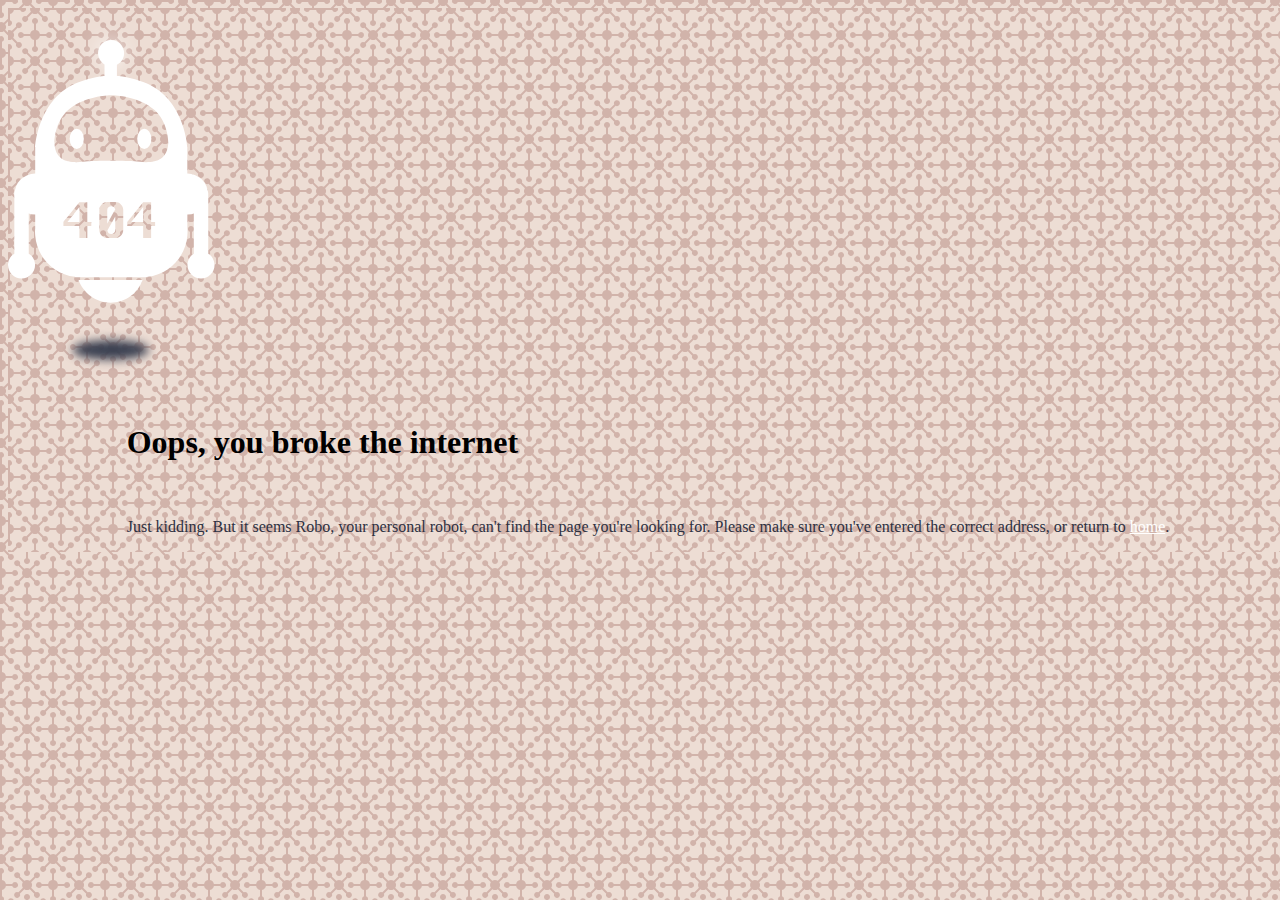
<file: login.html>
<!DOCTYPE html>
<html>
<head>
	<title></title>
	<link rel="stylesheet" type="text/css" href="style.css">
</head>
<body>
<!-- Generator: Adobe Illustrator 19.1.0, SVG Export Plug-In  -->
<svg version="1.1"
	 xmlns="http://www.w3.org/2000/svg" xmlns:xlink="http://www.w3.org/1999/xlink" xmlns:a="http://ns.adobe.com/AdobeSVGViewerExtensions/3.0/"
	 x="0px" y="0px" width="206.5px"  viewBox="0 0 326.5 592" style="enable-background:new 0 0 326.5 592;"
	 xml:space="preserve">
<style type="text/css">
	.st0{fill:#FFFFFF;}
</style>
<defs>
</defs>
<g id="shadow_1_">
	
		<image style="overflow:visible;" width="192" height="103" xlink:href="[data-uri]" transform="matrix(1 0 0 1 66.2048 489)">
	</image>
</g>
<g id="robot_1_">
	<path class="st0" d="M152.7,89.2h-0.1v21.4h19.6V89.8c6.8-3.4,11.4-10.4,11.4-18.5c0-11.5-9.2-20.8-20.6-20.8
		c-11.4,0-20.6,9.3-20.6,20.8C142.4,79,146.6,85.6,152.7,89.2z"/>
	<path class="st0" d="M162.2,466c23.3,0,43.1-14.9,50.6-35.8H111.5C119.1,451.1,138.9,466,162.2,466z"/>
	<g>
		<path class="st0" d="M159.1,356c1,0.9,2.4,1.3,4.2,1.3c1.8,0,3.2-0.6,4.5-1.9c1.2-1.2,1.8-2.7,1.8-4.4v-21.4l-12.5,22.4
			C157.4,353.8,158.1,355.1,159.1,356z"/>
		<polygon class="st0" points="213.7,338.4 213.7,314.8 194.8,338.4 		"/>
		<path class="st0" d="M163.3,313.3c-1.7,0-3.2,0.6-4.5,1.8s-1.9,2.7-1.9,4.4V341l12.5-22.5C168.6,315,166.6,313.3,163.3,313.3z"/>
		<path class="st0" d="M283.5,262.5v-42.8c0,0-4.2-78-68.6-102.3c-19.1-7.2-36.6-10.1-51.7-10.7c-15.1,0.5-32.6,3.5-51.7,10.7
			C47.2,141.7,43,219.7,43,219.7v42.8l0,65.7v20.6c-0.1,1.7-0.3,3.3-0.3,5c0,1.8,0.1,3.6,0.3,5.4v0.5h0c2.7,34.3,29.3,61.7,63,65.4
			l0,0.5h57.3h57.3l0-0.5c33.7-3.7,60.3-31.2,63-65.4h0v-0.5c0.1-1.8,0.3-3.6,0.3-5.4c0-1.7-0.1-3.4-0.3-5v-20.6L283.5,262.5z
			 M131.8,344.8h-6.3v18.9h-12.6v-18.9H87.6v-6.3l25.2-31.5h12.6v31.5h6.3V344.8z M182.2,351.1c0,3.4-1.2,6.4-3.7,8.9
			s-5.4,3.7-8.9,3.7H157c-3.4,0-6.4-1.2-8.9-3.7c-2.5-2.5-3.7-5.4-3.7-8.9v-31.6c0-3.4,1.2-6.4,3.7-8.9c2.5-2.5,5.4-3.7,8.9-3.7
			h12.6c3.4,0,6.4,1.2,8.9,3.7s3.7,5.4,3.7,8.9V351.1z M232.6,344.8h-6.3v18.9h-12.6v-18.9h-25.2v-6.3l25.2-31.5h12.6v31.5h6.3
			V344.8z M231,242.4c-7.7,2.5-24,1.2-31.4,0c-6.8-1.2-65.8-1.2-72.6,0c-7.4,1.2-23.7,2.5-31.4,0c0,0-22.2-1.9-22.2-30.5
			c0,0,0-31.7,22.2-51c21.5-18.7,53.9-22.8,66.6-23v0c0.2,0,0.4,0,0.6,0c0.2,0,0.4,0,0.6,0c0.2,0,0.4,0,0.6,0c0.2,0,0.4,0,0.6,0v0
			c12.7,0.2,45,4.3,66.6,23c22.2,19.3,22.2,51,22.2,51C253.2,240.6,231,242.4,231,242.4z"/>
		<polygon class="st0" points="112.9,338.4 112.9,314.8 94,338.4 		"/>
	</g>
	<g id="light_1_">
		
			<image style="overflow:visible;opacity:0.83;" width="142" height="143" xlink:href="[data-uri]" transform="matrix(1 0 0 1 92.2048 0)">
		</image>
		<g>
			<circle class="st0" cx="163.1" cy="71.5" r="19.5"/>
		</g>
	</g>
	<ellipse id="rightEye_1_" class="st0" cx="215.5" cy="206.9" rx="11.2" ry="16"/>
	<ellipse id="leftEye_1_" class="st0" cx="108.7" cy="206.9" rx="11.2" ry="16"/>
	<circle class="st0" cx="42.8" cy="294.2" r="32.4"/>
	<circle class="st0" cx="283.8" cy="294.2" r="32.4"/>
	<path id="leftArm_1_" class="st0" d="M32.8,388.4v-95.1c0-5-4-9-9-9H19c-5,0-9,4-9,9v95.1c-6,3.8-10,10.5-10,18.1
		c0,11.8,9.6,21.4,21.4,21.4s21.4-9.6,21.4-21.4C42.8,398.8,38.8,392.2,32.8,388.4z"/>
	<path id="rightArm_1_" class="st0" d="M316.6,388.4v-95.1c0-5-4-9-9-9h-4.8c-5,0-9,4-9,9v95.1c-6,3.8-10,10.5-10,18.1
		c0,11.8,9.6,21.4,21.4,21.4s21.4-9.6,21.4-21.4C326.5,398.8,322.6,392.2,316.6,388.4z"/>
</g>
</svg>






<div class="container">
  <h1>Oops, you broke the internet</h1>
  <p>Just kidding. But it seems Robo, your personal robot, can't find the page you're looking for. Please make sure you've entered the correct address, or return to <a href="">home</a>.</p>
</div>




</body>
</html>
</file>
<file: style.css>
html, body{
    box-sizing: border-box;
    background-color: #edddd4;
    background-image: url("data:image/svg+xml,%3Csvg xmlns='http://www.w3.org/2000/svg' width='52' height='52' viewBox='0 0 52 52'%3E%3Cpath fill='%23772e25' fill-opacity='0.24' d='M0 17.83V0h17.83a3 3 0 0 1-5.66 2H5.9A5 5 0 0 1 2 5.9v6.27a3 3 0 0 1-2 5.66zm0 18.34a3 3 0 0 1 2 5.66v6.27A5 5 0 0 1 5.9 52h6.27a3 3 0 0 1 5.66 0H0V36.17zM36.17 52a3 3 0 0 1 5.66 0h6.27a5 5 0 0 1 3.9-3.9v-6.27a3 3 0 0 1 0-5.66V52H36.17zM0 31.93v-9.78a5 5 0 0 1 3.8.72l4.43-4.43a3 3 0 1 1 1.42 1.41L5.2 24.28a5 5 0 0 1 0 5.52l4.44 4.43a3 3 0 1 1-1.42 1.42L3.8 31.2a5 5 0 0 1-3.8.72zm52-14.1a3 3 0 0 1 0-5.66V5.9A5 5 0 0 1 48.1 2h-6.27a3 3 0 0 1-5.66-2H52v17.83zm0 14.1a4.97 4.97 0 0 1-1.72-.72l-4.43 4.44a3 3 0 1 1-1.41-1.42l4.43-4.43a5 5 0 0 1 0-5.52l-4.43-4.43a3 3 0 1 1 1.41-1.41l4.43 4.43c.53-.35 1.12-.6 1.72-.72v9.78zM22.15 0h9.78a5 5 0 0 1-.72 3.8l4.44 4.43a3 3 0 1 1-1.42 1.42L29.8 5.2a5 5 0 0 1-5.52 0l-4.43 4.44a3 3 0 1 1-1.41-1.42l4.43-4.43a5 5 0 0 1-.72-3.8zm0 52c.13-.6.37-1.19.72-1.72l-4.43-4.43a3 3 0 1 1 1.41-1.41l4.43 4.43a5 5 0 0 1 5.52 0l4.43-4.43a3 3 0 1 1 1.42 1.41l-4.44 4.43c.36.53.6 1.12.72 1.72h-9.78zm9.75-24a5 5 0 0 1-3.9 3.9v6.27a3 3 0 1 1-2 0V31.9a5 5 0 0 1-3.9-3.9h-6.27a3 3 0 1 1 0-2h6.27a5 5 0 0 1 3.9-3.9v-6.27a3 3 0 1 1 2 0v6.27a5 5 0 0 1 3.9 3.9h6.27a3 3 0 1 1 0 2H31.9z'%3E%3C/path%3E%3C/svg%3E");
    font-family:'Piazzolla', serif;
    width: 100%;
  }
  
  *, *:before, *:after{
    box-sizing:inherit;
  }
  h3, h4, h5 {
    color: #772e25;
  }

  p {
    color: #2d3142;
  }
  a {
    color: white;
  }

  a:hover {
      cursor: pointer;
      color: #e8eddf;
      text-decoration: none;;
  }

  .button {
    background-color: #4f5d75;
    border: none;
    color: #e8eddf;
    padding: 15px 32px;
    text-align: center;
    text-decoration: none;
    display: inline-block;
    transition-duration: 0.4s;
    width: 100%;

  }

  .button:hover {
    background-color: #2d3142;
  }

  .container {
    display:grid;
    grid-gap: 20px;
    grid-template: repeat(auto-fit, minmax(300px,1fr));
    margin-top: 1em;
    margin-bottom: 1em;
    justify-content: center;
    align-content: center;
    position: relative;
  }
  
  .about {
    background-color: #edddd4;
    padding: 1rem;
    text-align: center;
    border: 0px;
    display:flex;
    flex-direction:column;
    justify-content: center;
    align-content: center;
    grid-auto-flow: column;
  }
  
  .about-food{
    background-color: #edddd4;
    padding: 1rem;
    text-align: left;
    border: 0px;
    display:flex;
    flex-direction:column;
    justify-content: center;
    align-content: center;
    grid-auto-flow: column;
  }
  
  .image-col {
    float: left;
    width: 25%;
    padding: 1em;
    overflow: hidden;
  }
  
  .thumbnail{
    transition: all .5s;
    -moz-transition: all .5s;
    -webkit-transition: all .5s;
    -o-transition: all .5s;
    -ms-transition: all .5s;
  }
  
  .thumbnail:hover {
   transform : scale(1.50);
   -moz-transform : scale(1.50);
   -webkit-transform : scale(1.50);
   -o-transform : scale(1.50);
   -ms-transform : scale(1.50);
  }
  
  .menu {
    background-color: #a44a3f;
    grid-column: 1/-1;
    position: top;
    text-align: right;
    opacity: 100%;
  }
  .svg {
    z-index: -1;
  }

  .navbar-brand {
    font-size: 4vw
  }
  
  .content {
    border: 0px;
    top: 50%;
    left: 50%;
    width: auto;
    height:auto;
    position: absolute;
    transform: translate(-50%, -50%);
    margin-top:2em;
    display:flex;
    flex-direction:column;
    justify-content: center;
    align-content: center;
    grid-auto-flow: column;
  }
  
  .form-col {
    padding:1em;
    background-color:#edddd4;
  }
  
  .carousel {
  flex-grow:2;
  padding-top: 20px;
  min-width: 300px ;
  }
  
  .carousel:hover{
    -webkit-filter: brightness(70%);
    -webkit-transition: all 1s ease;
    -moz-transition: all 1s ease;
    -o-transition: all 1s ease;
    -ms-transition: all 1s ease;
    transition: all 1s ease;
  }
  
  .footer{
    font-size:0.7em;
  }
  
  
  /* ----------- iPhone 6, 6S, 7 and 8 ----------- */
  
  /* Portrait and Landscape */
  @media only screen 
    and (min-device-width: 375px) 
    and (max-device-width: 667px) 
    and (-webkit-min-device-pixel-ratio: 2) { 
  
  }
  
  /* Portrait */
  @media only screen 
    and (min-device-width: 375px) 
    and (max-device-width: 667px) 
    and (-webkit-min-device-pixel-ratio: 2)
    and (orientation: portrait) { 
  
  }
  
  /* Landscape */
  @media only screen 
    and (min-device-width: 375px) 
    and (max-device-width: 667px) 
    and (-webkit-min-device-pixel-ratio: 2)
    and (orientation: landscape) { 
  
  }
  
  /* ----------- iPhone 6+, 7+ and 8+ ----------- */
  
  /* Portrait and Landscape */
  @media only screen 
    and (min-device-width: 414px) 
    and (max-device-width: 736px) 
    and (-webkit-min-device-pixel-ratio: 3) { 
  
  }
  
  /* Portrait */
  @media only screen 
    and (min-device-width: 414px) 
    and (max-device-width: 736px) 
    and (-webkit-min-device-pixel-ratio: 3)
    and (orientation: portrait) { 
  
  }
  
  /* Landscape */
  @media only screen 
    and (min-device-width: 414px) 
    and (max-device-width: 736px) 
    and (-webkit-min-device-pixel-ratio: 3)
    and (orientation: landscape) { 
  
  }
  
  /* ----------- iPhone X ----------- */
  
  /* Portrait and Landscape */
  @media only screen 
    and (min-device-width: 375px) 
    and (max-device-width: 812px) 
    and (-webkit-min-device-pixel-ratio: 3) { 
  
  }
  
  /* Portrait */
  @media only screen 
    and (min-device-width: 375px) 
    and (max-device-width: 812px) 
    and (-webkit-min-device-pixel-ratio: 3)
    and (orientation: portrait) { 
  
  }
  
  /* Landscape */
  @media only screen 
    and (min-device-width: 375px) 
    and (max-device-width: 812px) 
    and (-webkit-min-device-pixel-ratio: 3)
    and (orientation: landscape) { 
  
  }
  
  /* ----------- iPad 3, 4 and Pro 9.7" ----------- */
  
  /* Portrait and Landscape */
  @media only screen 
    and (min-device-width: 768px) 
    and (max-device-width: 1024px) 
    and (-webkit-min-device-pixel-ratio: 2) {
  
  }
  
  /* Portrait */
  @media only screen 
    and (min-device-width: 768px) 
    and (max-device-width: 1024px) 
    and (orientation: portrait) 
    and (-webkit-min-device-pixel-ratio: 2) {
  
  }
  
  /* Landscape */
  @media only screen 
    and (min-device-width: 768px) 
    and (max-device-width: 1024px) 
    and (orientation: landscape) 
    and (-webkit-min-device-pixel-ratio: 2) {
  
  }
  
  /* ----------- iPad Pro 10.5" ----------- */
  
  /* Portrait and Landscape */
  @media only screen 
    and (min-device-width: 834px) 
    and (max-device-width: 1112px)
    and (-webkit-min-device-pixel-ratio: 2) {
  
  }
  
  /* Portrait */
  /* Declare the same value for min- and max-width to avoid colliding with desktops */
  /* Source: https://medium.com/connect-the-dots/css-media-queries-for-ipad-pro-8cad10e17106*/
  @media only screen 
    and (min-device-width: 834px) 
    and (max-device-width: 834px) 
    and (orientation: portrait) 
    and (-webkit-min-device-pixel-ratio: 2) {
  
  }
  
  /* Landscape */
  /* Declare the same value for min- and max-width to avoid colliding with desktops */
  /* Source: https://medium.com/connect-the-dots/css-media-queries-for-ipad-pro-8cad10e17106*/
  @media only screen 
    and (min-device-width: 1112px) 
    and (max-device-width: 1112px) 
    and (orientation: landscape) 
    and (-webkit-min-device-pixel-ratio: 2) {
  
  }
  
  /* ----------- iPad Pro 12.9" ----------- */
  
  /* Portrait and Landscape */
  @media only screen 
    and (min-device-width: 1024px) 
    and (max-device-width: 1366px)
    and (-webkit-min-device-pixel-ratio: 2) {
  
  }
  
  /* Portrait */
  /* Declare the same value for min- and max-width to avoid colliding with desktops */
  /* Source: https://medium.com/connect-the-dots/css-media-queries-for-ipad-pro-8cad10e17106*/
  @media only screen 
    and (min-device-width: 1024px) 
    and (max-device-width: 1024px) 
    and (orientation: portrait) 
    and (-webkit-min-device-pixel-ratio: 2) {
  
  }
  
  /* Landscape */
  /* Declare the same value for min- and max-width to avoid colliding with desktops */
  /* Source: https://medium.com/connect-the-dots/css-media-queries-for-ipad-pro-8cad10e17106*/
  @media only screen 
    and (min-device-width: 1366px) 
    and (max-device-width: 1366px) 
    and (orientation: landscape) 
    and (-webkit-min-device-pixel-ratio: 2) {
  
  }
  
  /* ----------- Non-Retina Screens ----------- */
  @media screen 
    and (min-device-width: 1200px) 
    and (max-device-width: 1600px) 
    and (-webkit-min-device-pixel-ratio: 1) { 
  }
  
  /* ----------- Retina Screens ----------- */
  @media screen 
    and (min-device-width: 1200px) 
    and (max-device-width: 1600px) 
    and (-webkit-min-device-pixel-ratio: 2)
    and (min-resolution: 192dpi) { 
  }
</file>
